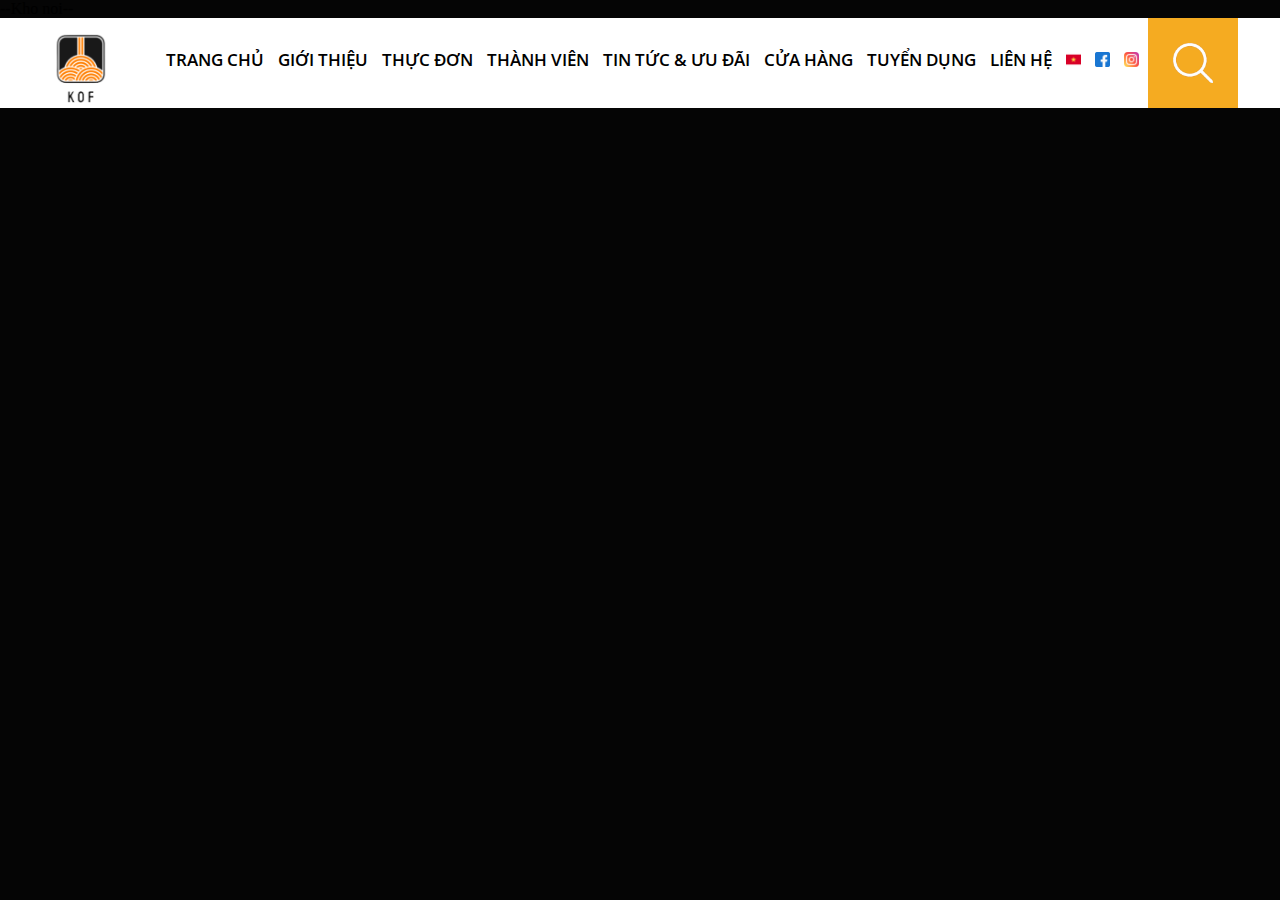
<file: index.html>
<!DOCTYPE html>
<html lang="en">
<head>
    <meta charset="UTF-8">
    <meta name="viewport" content="width=device-width, initial-scale=1.0">
    <title>King Of Food</title>
    <link rel="stylesheet" href="style.css">
    <link rel="shortcut icon" href="/image/food_icon.png" type="image/x-icon">
    <link rel="preconnect" href="https://fonts.googleapis.com">
    <link rel="preconnect" href="https://fonts.gstatic.com" crossorigin>
    <link href="https://fonts.googleapis.com/css2?family=Open+Sans:ital,wght@0,300..800;1,300..800&display=swap" rel="stylesheet">
</head>
<body>--Kho noi--
    <header class="mainmenu">
        <div class="container">
            <div class="logo">
                <a href="#" title="KOF">
                    <img src="/image/food_icon.png" alt="">
                </a>
            </div>
            <nav class="nav">
                <ul class="links">
                    <li><a href="#">TRANG CHỦ</a></li>
                    <li><a href="#">GIỚI THIỆU</a></li>
                    <li><a href="#">THỰC ĐƠN</a></li>
                    <li><a href="#">THÀNH VIÊN</a></li>
                    <li><a href="#">TIN TỨC & ƯU ĐÃI</a></li>
                    <li><a href="#">CỬA HÀNG</a></li>
                    <li><a href="#">TUYỂN DỤNG</a></li>
                    <li><a href="#">LIÊN HỆ</a></li>
                </ul>
            </nav>
            <div class="icons">
                <img src="/image/vietnam.png" alt="">
                <img src="/image/facebook.png" alt="">
                <img src="/image/instagram.png" alt="">
            </div>
            <div class="search-box">
                <img src="/image/glass.png" alt="">
            </div>
        </div>
        
    </header>
</html>
</file>
<file: style.css>
*{
    margin: 0 auto;
}
a{
    font-size: 17px;
    color: black;
    font-weight: 600;
    font-family: Open Sans;
    text-decoration: none;
}
body{
    background-color: rgb(5, 5, 5);
}
li{
    list-style: none;
}

.container{
    max-width: 1200px;
    margin: 0 auto;
}


.logo img{
    margin-top: 15px;
    max-height: 70px;
    max-width: 100%;
}

.mainmenu .container{
    background-color: rgb(255, 255, 255);
    display: flex;  
    max-height: 90px;
}

.mainmenu{
    max-width: 100%;
    max-height: 90px;
    background: white;
}

.nav ul li{
    display: inline-block;
}


.nav li{
    padding: 30px 5px;
}

.icons img{
    max-height: 15px;
    max-width: 15px;
    padding: 0 5px;

}

.icons{
    margin-top: 34px;
}

.search-box img{
   background: rgb(245, 171, 33);
   padding: 25px;
   max-width: 40px;
   max-height: 40px;
}
</file>
